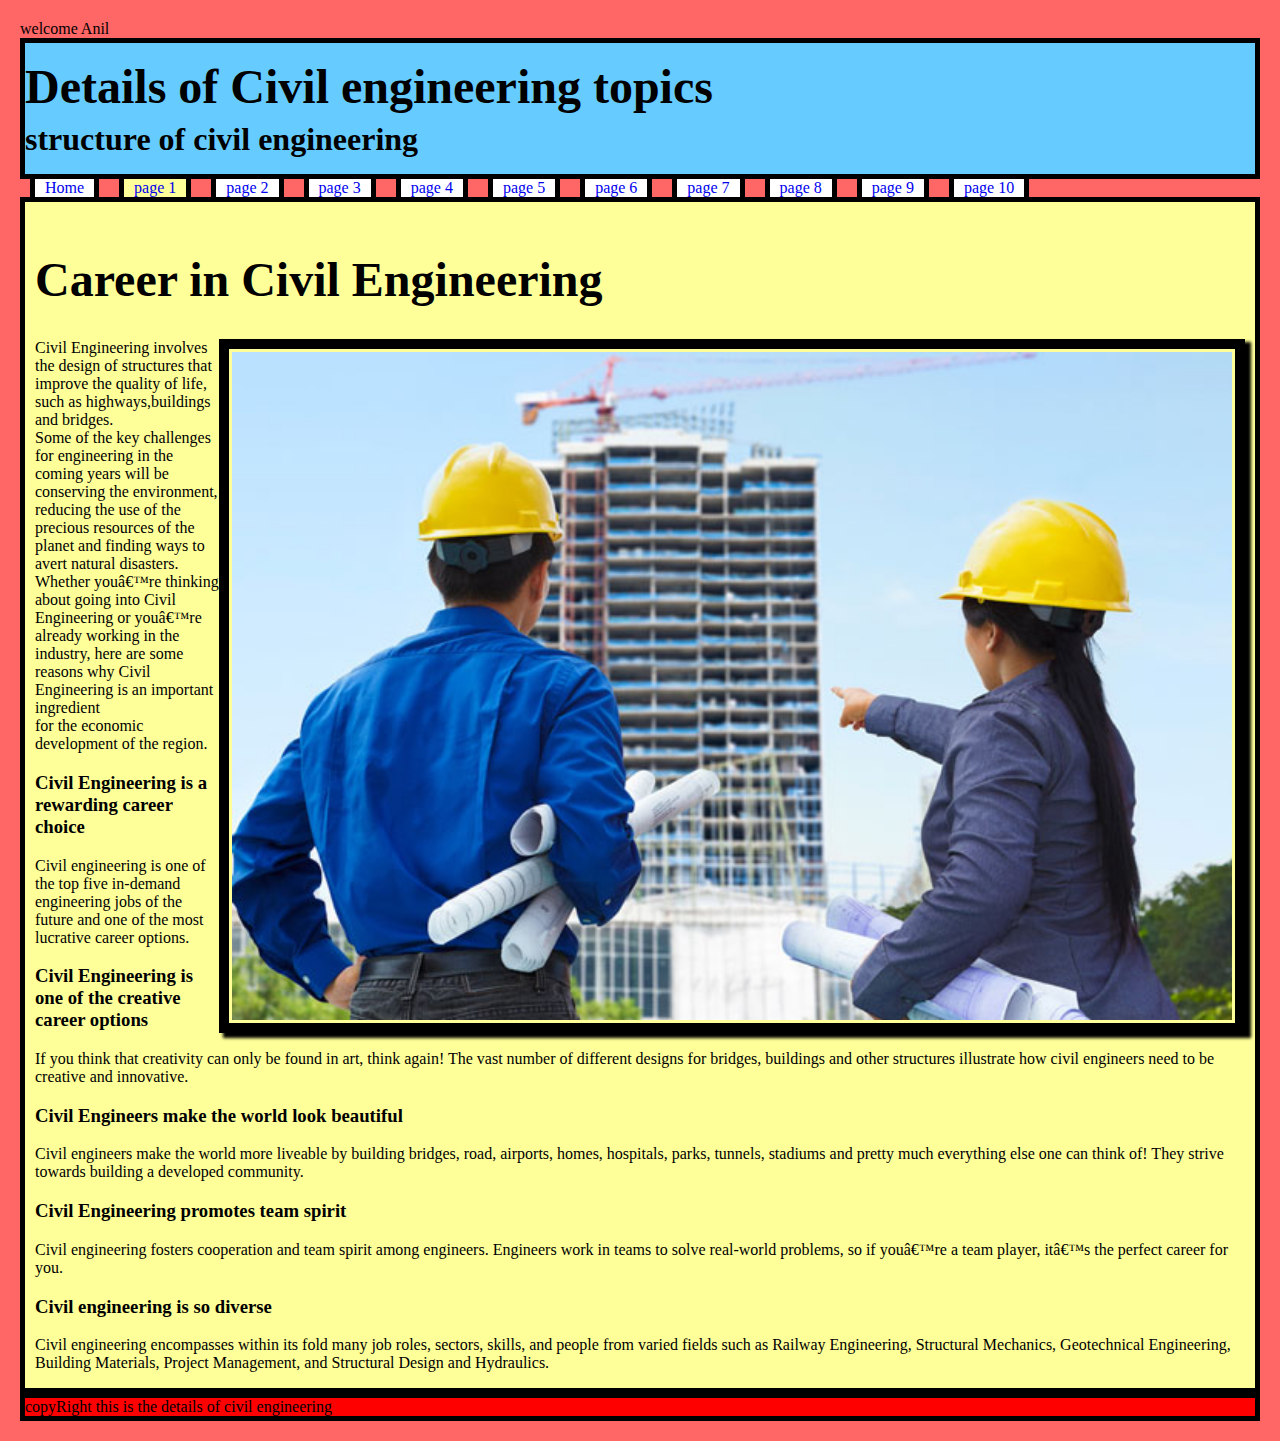
<file: p1.html>
<!DOCTYPE html>
<html lang="en">


<head>
    <meta charset : "UTF-8">
<tittle>welcome Anil</tittle>

<link rel="stylesheet" type="text/css" href="styles.css" media="screen" >
</head>



<body>
     <header>


         <h1> Details of Civil engineering topics </h1>
           <h2> structure of civil engineering   </h2>


</header>
<div class="nav">
<ul>
   <li><a href="index.html">Home</a></li>
   <li> <a class="active" href="p1.html">page 1</a></li>
  <li> <a href="p2.html">page 2 </a></li>
  <li> <a href="p3.html">page 3 </a></li>
 <li><a href="p4.html">page 4</a></li>
  <li><a href="p5.html">page 5 </a></li>
  <li><a href="p6.html">page 6 </a></li>
   <li><a href="p7.html">page 7 </a></li>
<li><a href="p8.html">page 8 </a></li>
  <li><a href="p9.html">page 9 </a></li>
 <li><a href="p10.html">page 10 </a></li>







</ul>


</div>

      <div class="content">
     <article>
<br>
       <h1>Career in Civil Engineering</h1>
     <p><img src="Civil-Engineer (1).jpg" width="1000" depth="1000">
Civil Engineering involves the design of structures that improve
the quality of life, such as highways,buildings and bridges.<br> Some of the
 key challenges for engineering in the coming years will be conserving
the environment, reducing the use of the<br> precious resources of the planet
and finding ways to avert natural disasters.
Whether you’re thinking about going into Civil<br> Engineering or
 you’re already working in the industry, here are some reasons why
 Civil Engineering is an important ingredient<br> for the economic development
 of the region.</p>

<h3>Civil Engineering is a rewarding career choice</h3>
 <p>Civil engineering is one of the top five in-demand engineering jobs of the
future and one of the most lucrative career options. </p>

<h3>Civil Engineering is one of the creative career options</h3>
 <p>If you think that creativity can only be found in art, think again!
 The vast number of different designs for bridges, buildings and other
 structures illustrate how civil engineers need to be creative and innovative.</p>


<h3>Civil Engineers make the world look beautiful</h3>
 <p>Civil engineers make the world more liveable by building bridges, road,
 airports, homes, hospitals, parks, tunnels, stadiums and pretty much
 everything else one can think of! They strive towards building a developed
community. </p>

<h3>Civil Engineering promotes team spirit</h3>
 <p>Civil engineering fosters cooperation and team spirit among engineers.
 Engineers work in teams to solve real-world problems, so if you’re a
team player, it’s the perfect career for you. </p>

<h3>Civil engineering is so diverse</h3>
 <p>Civil engineering encompasses within its fold many job roles, sectors,
skills, and people from varied fields such as Railway Engineering, Structural
Mechanics, Geotechnical Engineering, Building Materials, Project Management,
and Structural Design and Hydraulics. </p>

    </article>
</div>
     <div class="footer">copyRight this is the details of civil engineering</div>



</body>
</html>
</file>
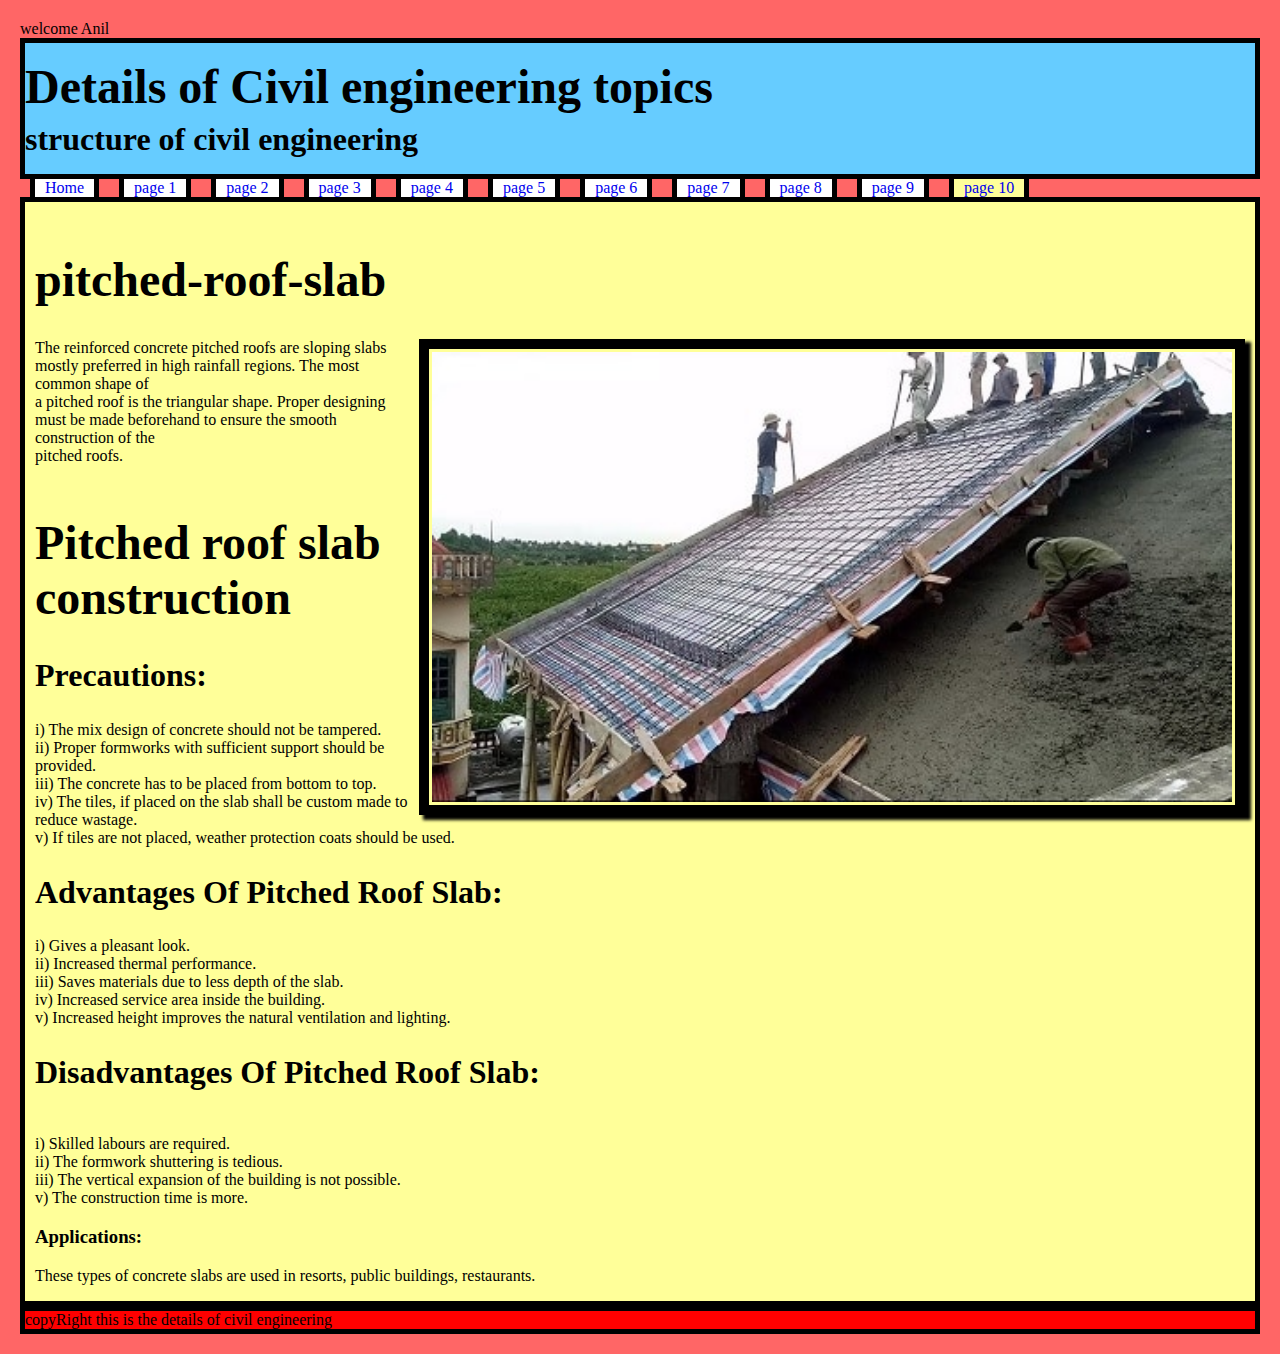
<file: p10.html>
<!DOCTYPE html>
<html lang="en">


<head>
<meta charset : "UTF-8">
<tittle>welcome Anil</tittle>

<link rel="stylesheet" type="text/css" href="styles.css" media="all" >
</head>



<body>
     <header>


         <h1> Details of Civil engineering topics </h1>
           <h2> structure of civil engineering   </h2>


</header>
<div class="nav">
<ul>
   <li><a href="index.html">Home</a></li>
   <li> <a href="p1.html">page 1</a></li>
  <li> <a href="p2.html">page 2 </a></li>
  <li> <a href="p3.html">page 3 </a></li>
  <li><a href="p4.html">page 4</a></li>
  <li><a href="p5.html">page 5 </a></li>
  <li><a href="p6.html">page 6 </a></li>
  <li><a href="p7.html">page 7 </a></li>
  <li><a href="p8.html">page 8 </a></li>
  <li><a href="p9.html">page 9 </a></li>
  <li><a class="active" href="p10.html">page 10 </a></li>







</ul>


</div>

      <div class="content">
     <article>
<br>
       <h1>pitched-roof-slab</h1>
     <p>
<img src="pitched-roof-slab.jpg" width="800" depth="800">
The reinforced concrete pitched roofs are sloping slabs mostly preferred in high rainfall regions. The most common shape of<br>
 a pitched roof is the triangular shape. Proper designing must be made beforehand to ensure the smooth construction of the<br>
 pitched roofs.<br>
<br>


<h1>Pitched roof slab construction</h1>
<h2>Precautions:</h2>
i) The mix design of concrete should not be tampered.<br>
ii) Proper formworks with sufficient support should be provided.<br>
iii) The concrete has to be placed from bottom to top.<br>
iv) The tiles, if placed on the slab shall be custom made to reduce wastage.<br>
v) If tiles are not placed, weather protection coats should be used.<br>
<h2>Advantages Of Pitched Roof Slab:</h2>
i) Gives a pleasant look.<br>
ii) Increased thermal performance.<br>
iii) Saves materials due to less depth of the slab.<br>
iv) Increased service area inside the building.<br>
v) Increased height improves the natural ventilation and lighting.<br>
<h2>Disadvantages Of Pitched Roof Slab:</h2><br>
i) Skilled labours are required.<br>
ii) The formwork shuttering is tedious.<br>
iii) The vertical expansion of the building is not possible.<br>
v) The construction time is more.<br>
<h3>Applications:</h3>

These types of concrete slabs are used in resorts, public buildings, restaurants.


</p>


    </article>
</div>
       <div class="footer">copyRight this is the details of civil engineering</div>



</body>
</html>
</file>
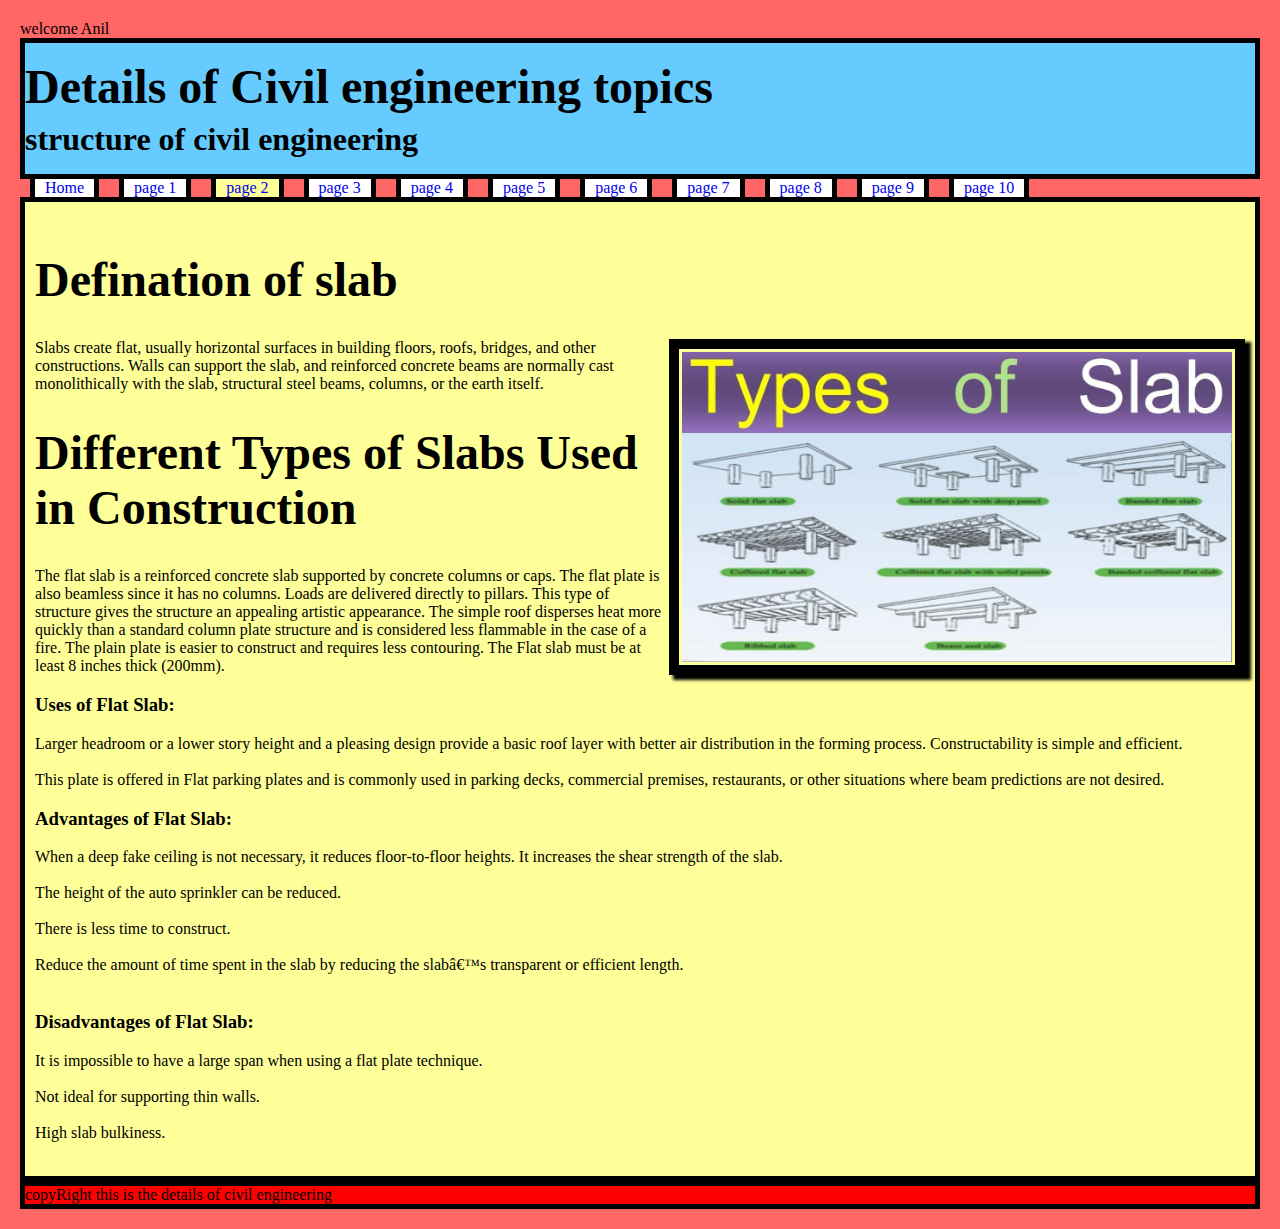
<file: p2.html>
<!DOCTYPE html>
<html lang="en">


<head>
<meta charset : "UTF-8"
<tittle>welcome Anil</tittle>

<link rel="stylesheet" type="text/css" href="styles.css" media="screen" >
</head>



<body>
     <header>


         <h1> Details of Civil engineering topics </h1>
           <h2> structure of civil engineering   </h2>


</header>
<div class="nav">
<ul>
   <li><a href="index.html">Home</a></li>
   <li> <a href="p1.html">page 1</a></li>
  <li> <a class="active"  href="p2.html">page 2 </a></li>
  <li> <a href="p3.html">page 3 </a></li>
  <li><a href="p4.html">page 4</a></li>
  <li><a href="p5.html">page 5 </a></li>
  <li><a href="p6.html">page 6 </a></li>
   <li><a href="p7.html">page 7 </a></li>
<li><a href="p8.html">page 8 </a></li>
  <li><a href="p9.html">page 9 </a></li>
 <li><a href="p10.html">page 10 </a></li>







</ul>


</div>

      <div class="content">
     <article>
<br>
       <h1>Defination of slab</h1>
     <p>
  <img src="maxresdefault.jpg" alt="balla anil" width="550" depth="450">
Slabs create flat, usually horizontal surfaces in building floors,
roofs, bridges, and other constructions. Walls can support the slab, and
reinforced concrete beams are normally cast monolithically with the slab,
 structural steel beams, columns, or the earth itself.</p>
  <h1>Different Types of Slabs Used in Construction</h1>
  <p>The flat slab is a reinforced concrete slab supported by concrete
 columns or caps. The flat plate is also beamless since it has no columns.
 Loads are delivered directly to pillars. This type of structure gives the
structure an appealing artistic appearance. The simple roof disperses heat
more quickly than a standard column plate structure and is considered less
flammable in the case of a fire. The plain plate is easier to construct and
requires less contouring.
The Flat slab must be at least 8 inches thick (200mm).</p>
<h3>Uses of Flat Slab:</h3>
<p>Larger headroom or a lower story height and a pleasing design provide a
basic roof layer with better air distribution in the forming process.
 Constructability is simple and efficient.<br>
<br>
This plate is offered in Flat
 parking plates and is commonly used in parking decks, commercial premises,
 restaurants, or other situations where beam predictions are not desired.<br>
<h3>Advantages of Flat Slab:</h3>
When a deep fake ceiling is not necessary, it reduces floor-to-floor heights.
It increases the shear strength of the slab.<br>
<br>
The height of the auto sprinkler can be reduced.<br>
<br>
There is less time to construct.<br>
<br>
Reduce the amount of time spent in the slab by reducing the slab’s transparent or efficient length.<br>
<br>
<h3>Disadvantages of Flat Slab:</h3>
It is impossible to have a large span when using a flat plate technique.<br>
<br>
Not ideal for supporting thin walls.<br>
<br>
High slab bulkiness.</p><br>

    </article>
</div>
       <div class="footer">copyRight this is the details of civil engineering</div>



</body>
</html>
</body>
</html>
</file>
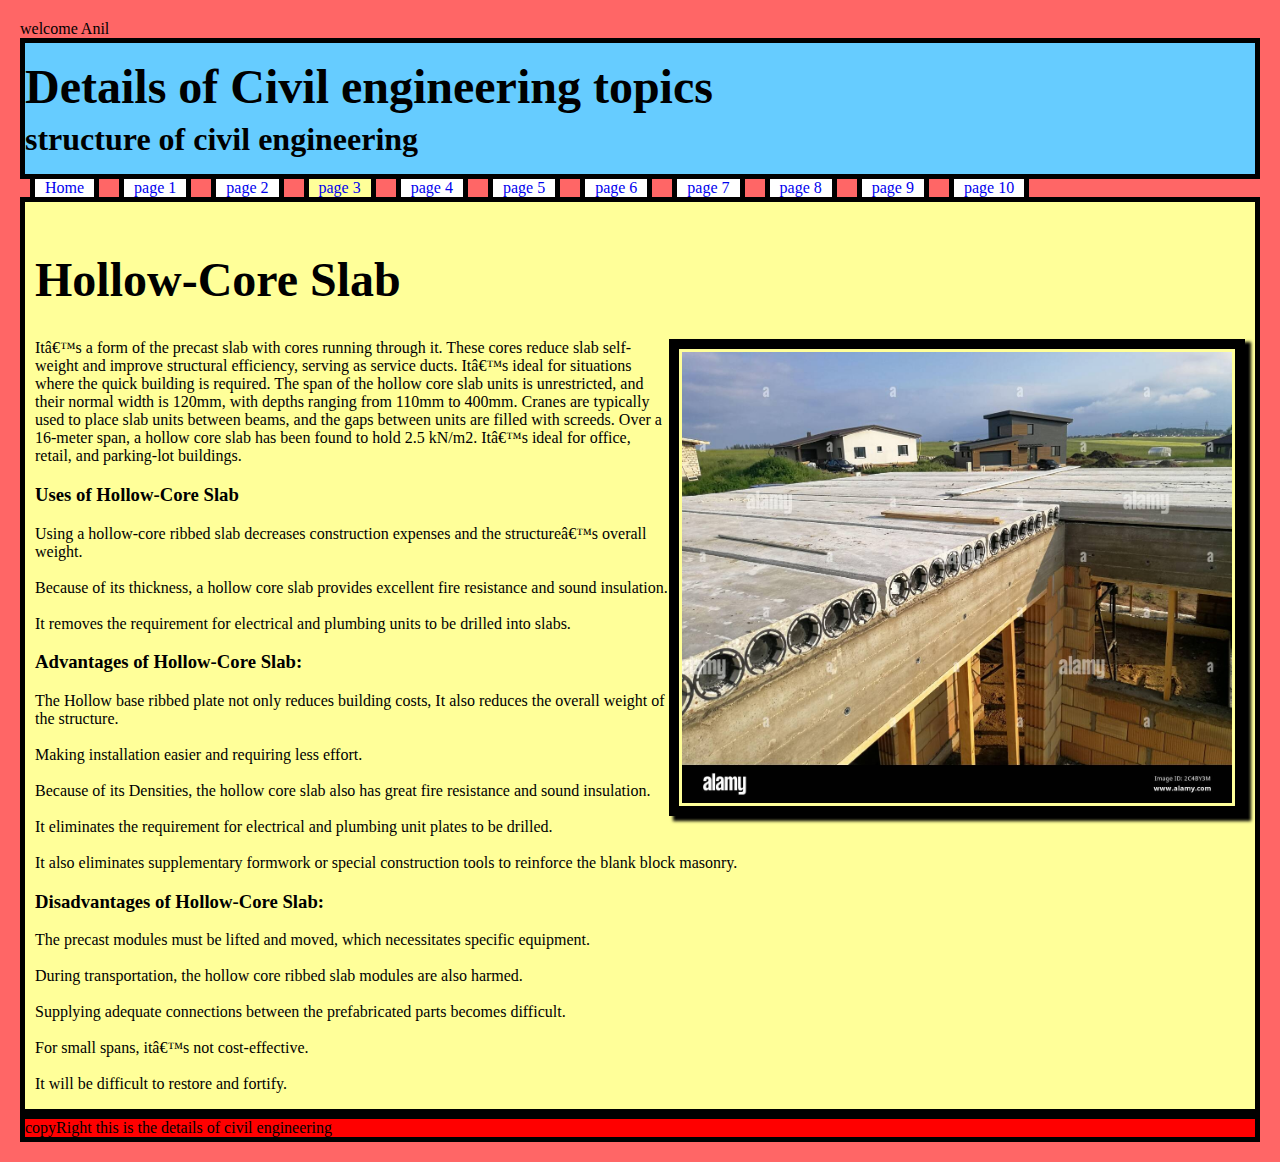
<file: p3.html>
<!DOCTYPE html>
<html LANG="en">


<head>
<meta charset : "UTF-8">
<tittle>welcome Anil</tittle>

<link rel="stylesheet" type="text/css" href="styles.css" media="screen" >
</head>



<body>
     <header>


         <h1> Details of Civil engineering topics </h1>
           <h2> structure of civil engineering   </h2>


</header>
<div class="nav">
<ul>
   <li><a href="index.html">Home</a></li>
   <li> <a href="p1.html">page 1</a></li>
  <li> <a href="p2.html">page 2 </a></li>
  <li> <a class="active" href="p3.html">page 3 </a></li>
   <li><a href="p4.html">page 4</a></li>
  <li><a href="p5.html">page 5 </a></li>
  <li><a href="p6.html">page 6 </a></li>
   <li><a href="p7.html">page 7 </a></li>

<li><a href="p8.html">page 8 </a></li>
  <li><a href="p9.html">page 9 </a></li>
 <li><a href="p10.html">page 10 </a></li>





</ul>


</div>

      <div class="content">
     <article>
<br>
       <h1>Hollow-Core Slab</h1>
     <p>

<img src="concrete-hollow-core-slabs-close-up-at-constructions-site-construction-industry-concept-2C4BY3M.jpg" alt="king"  width="550"  depth"500">

It’s a form of the precast slab with cores running through it. These cores reduce slab self-weight and improve structural efficiency, serving as service ducts. It’s ideal for situations where the quick building is required. The span of the hollow core slab units is unrestricted, and their normal width is 120mm, with depths ranging from 110mm to 400mm.

Cranes are typically used to place slab units between beams, and the gaps between units are filled with screeds. Over a 16-meter span, a hollow core slab has been found to hold 2.5 kN/m2. It’s ideal for office, retail, and parking-lot buildings.

<h3>Uses of Hollow-Core Slab</h3>
Using a hollow-core ribbed slab decreases construction expenses and the
structure’s overall weight.<br>
<br>
Because of its thickness, a hollow core slab
provides excellent fire resistance and sound insulation.<br>
<br>
 It removes the
requirement for electrical and plumbing units to be drilled into slabs.

<h3>Advantages of Hollow-Core Slab:</h3>
The Hollow base ribbed plate not only reduces building costs,
It also reduces the overall weight of the structure.<br>
<br>
Making installation easier and requiring less effort.<br>
<br>
Because of its Densities, the hollow core slab also has great fire
resistance and sound insulation.<br>
<br>
It eliminates the requirement for electrical and plumbing unit plates
 to be drilled.<br>
<br>
It also eliminates supplementary formwork or special construction tools to reinforce the blank block masonry.
<h3>Disadvantages of Hollow-Core Slab:</h3>
The precast modules must be lifted and moved, which necessitates specific
equipment.<br>
<br>
During transportation, the hollow core ribbed slab modules are also harmed.<br>
<br>
Supplying adequate connections between the prefabricated parts becomes difficult.<br>
<br>
For small spans, it’s not cost-effective.<br>
<br>
It will be difficult to restore and fortify.</p>


    </article>
</div>
       <div class="footer">copyRight this is the details of civil engineering</div>



</body>
</html>
</file>
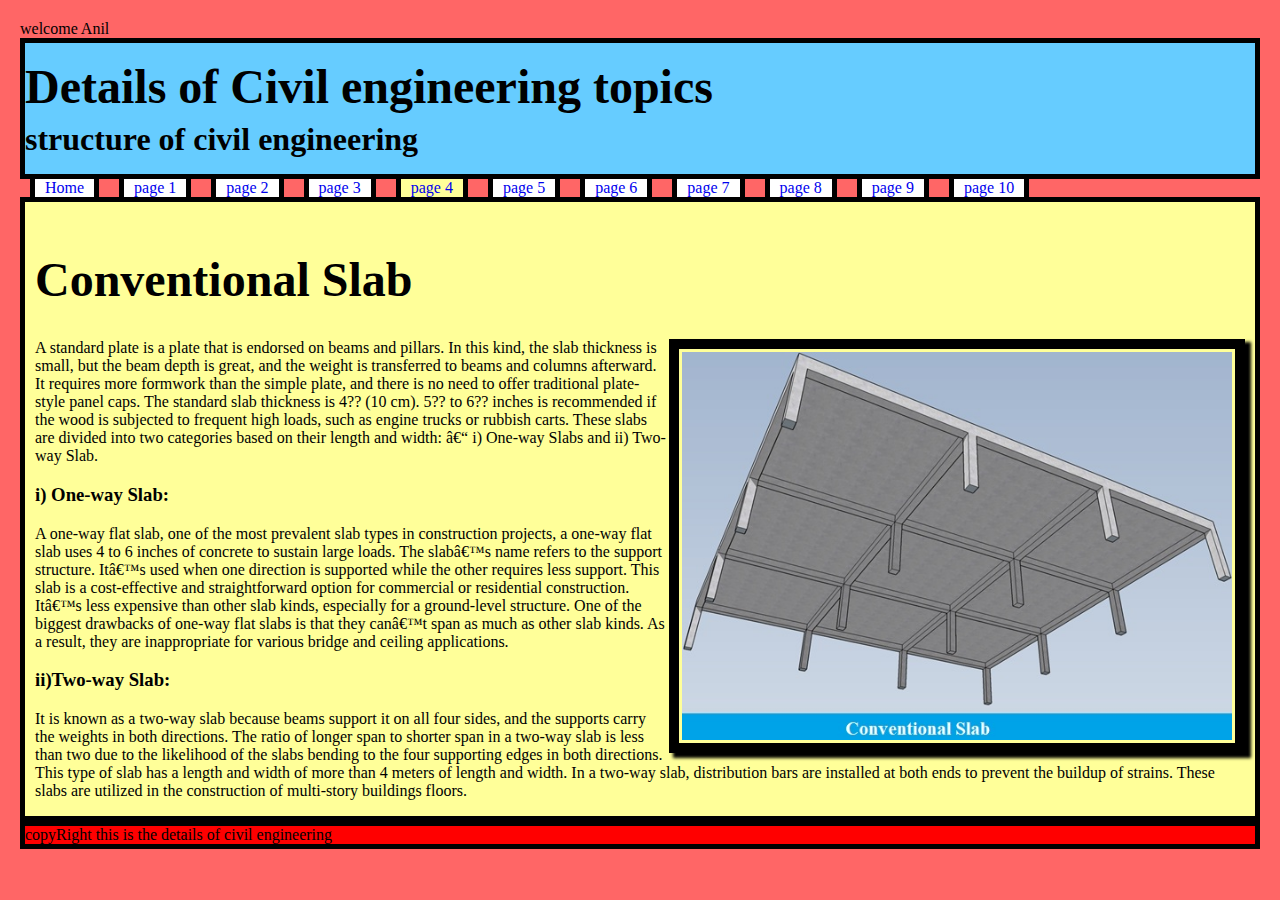
<file: p4.html>
<!DOCTYPE html>
<html lang="en">


<head>
<meta charset : "UTF-8">
<tittle>welcome Anil</tittle>

<link rel="stylesheet" type="text/css" href="styles.css" media="screen" >
</head>



<body>
     <header>


         <h1> Details of Civil engineering topics </h1>
           <h2> structure of civil engineering   </h2>


</header>
<div class="nav">
<ul>
   <li><a href="index.html">Home</a></li>
   <li> <a href="p1.html">page 1</a></li>
  <li> <a href="p2.html">page 2 </a></li>
  <li> <a href="p3.html">page 3 </a></li>
   <li><a class="active"  href="p4.html">page 4</a></li>
  <li><a href="p5.html">page 5 </a></li>
  <li><a href="p6.html">page 6 </a></li>
   <li><a href="p7.html">page 7 </a></li>
   <li><a href="p8.html">page 8 </a></li>
  <li><a href="p9.html">page 9 </a></li>
 <li><a href="p10.html">page 10 </a></li>






</ul>


</div>

      <div class="content">
     <article>
<br>
       <h1>Conventional Slab</h1>
     <p>
<img src="Conventional-Slab.jpg" width="550" depth="500">

A standard plate is a plate that is endorsed on beams and pillars. In this kind, the slab thickness is small, but the beam depth is great, and the weight is transferred to beams and columns afterward. It requires more formwork than the simple plate, and there is no need to offer traditional plate-style panel caps.
The standard slab thickness is 4?? (10 cm). 5?? to 6?? inches is recommended if the wood is subjected to frequent high loads, such as engine trucks or rubbish carts. These slabs are divided into two categories based on their length and width: – i) One-way Slabs and ii) Two-way Slab.

<h3>i) One-way Slab:</h3>
A one-way flat slab, one of the most prevalent slab types in construction projects, a one-way flat slab uses 4 to 6 inches of concrete to sustain large loads. The slab’s name refers to the support structure. It’s used when one direction is supported while the other requires less support.
This slab is a cost-effective and straightforward option for commercial or residential construction. It’s less expensive than other slab kinds, especially for a ground-level structure. One of the biggest drawbacks of one-way flat slabs is that they can’t span as much as other slab kinds. As a result, they are inappropriate for various bridge and ceiling applications.

<h3>ii)Two-way Slab:</h3>
It is known as a two-way slab because beams support it on all four sides, and the supports carry the weights in both directions. The ratio of longer span to shorter span in a two-way slab is less than two due to the likelihood of the slabs bending to the four supporting edges in both directions.
This type of slab has a length and width of more than 4 meters of length and width. In a two-way slab, distribution bars are installed at both ends to prevent the buildup of strains. These slabs are utilized in the construction of multi-story buildings floors.

</p>


    </article>
</div>
       <div class="footer">copyRight this is the details of civil engineering</div>



</body>
</html>
</file>
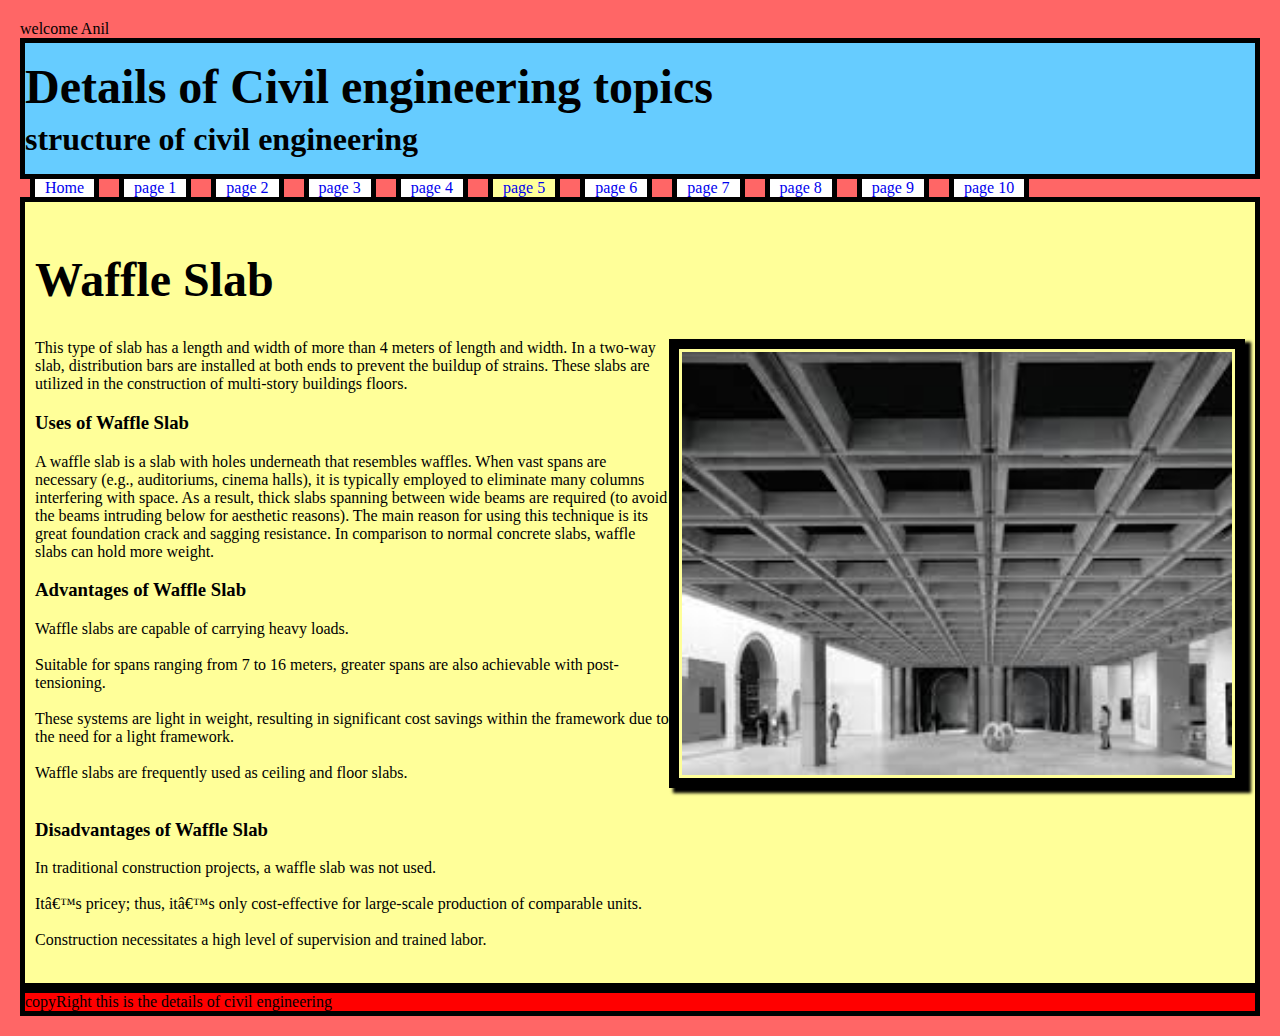
<file: p5.html>
<!DOCTYPE html>
<html lang="en">


<head>
<meta charset : "UTF-8">
<tittle>welcome Anil</tittle>

<link rel="stylesheet" type="text/css" href="styles.css" media="screen" >
</head>



<body>
     <header>


         <h1> Details of Civil engineering topics </h1>
           <h2> structure of civil engineering   </h2>


</header>
<div class="nav">
<ul>
   <li><a href="index.html">Home</a></li>
   <li> <a href="p1.html">page 1</a></li>
  <li> <a href="p2.html">page 2 </a></li>
  <li> <a href="p3.html">page 3 </a></li>
  <li><a href="p4.html">page 4</a></li>
  <li><a class="active" href="p5.html">page 5 </a></li>
  <li><a href="p6.html">page 6 </a></li>
   <li><a href="p7.html">page 7 </a></li>
<li><a href="p8.html">page 8 </a></li>
  <li><a href="p9.html">page 9 </a></li>
 <li><a href="p10.html">page 10 </a></li>







</ul>


</div>

      <div class="content">
     <article>
<br>
       <h1>Waffle Slab</h1>
     <p>
<img src="Fig-4-Waffle-Slab.jpg" width="550" depth="500">
This type of slab has a length and width of more than 4 meters of length and width. In a two-way slab, distribution bars are installed at both ends to prevent the buildup of strains. These slabs are utilized in the construction of multi-story buildings floors.

<h3>Uses of Waffle Slab</h3>
A waffle slab is a slab with holes underneath that resembles waffles. When vast spans are necessary (e.g., auditoriums, cinema halls), it is typically employed to eliminate many columns interfering with space. As a result, thick slabs spanning between wide beams are required (to avoid the beams intruding below for aesthetic reasons). The main reason for using this technique is its great foundation crack and sagging resistance. In comparison to normal concrete slabs, waffle slabs can hold more weight.

<h3>Advantages of Waffle Slab</h3>
Waffle slabs are capable of carrying heavy loads.<br>
<br>
Suitable for spans ranging from 7 to 16 meters, greater spans are also
achievable with post-tensioning.<br>
<br>

These systems are light in weight, resulting in significant cost savings
 within the framework due to the need for a light framework.<br>
<br>
Waffle slabs are frequently used as ceiling and floor slabs.<br>
<br>
<h3>Disadvantages of Waffle Slab</h3>
In traditional construction projects, a waffle slab was not used.<br>
<br>
It’s pricey; thus, it’s only cost-effective for large-scale production of comparable units.<br>
<br>
Construction necessitates a high level of supervision and trained labor.</p><br>


    </article>
</div>
       <div class="footer">copyRight this is the details of civil engineering</div>



</body>
</html>
</file>
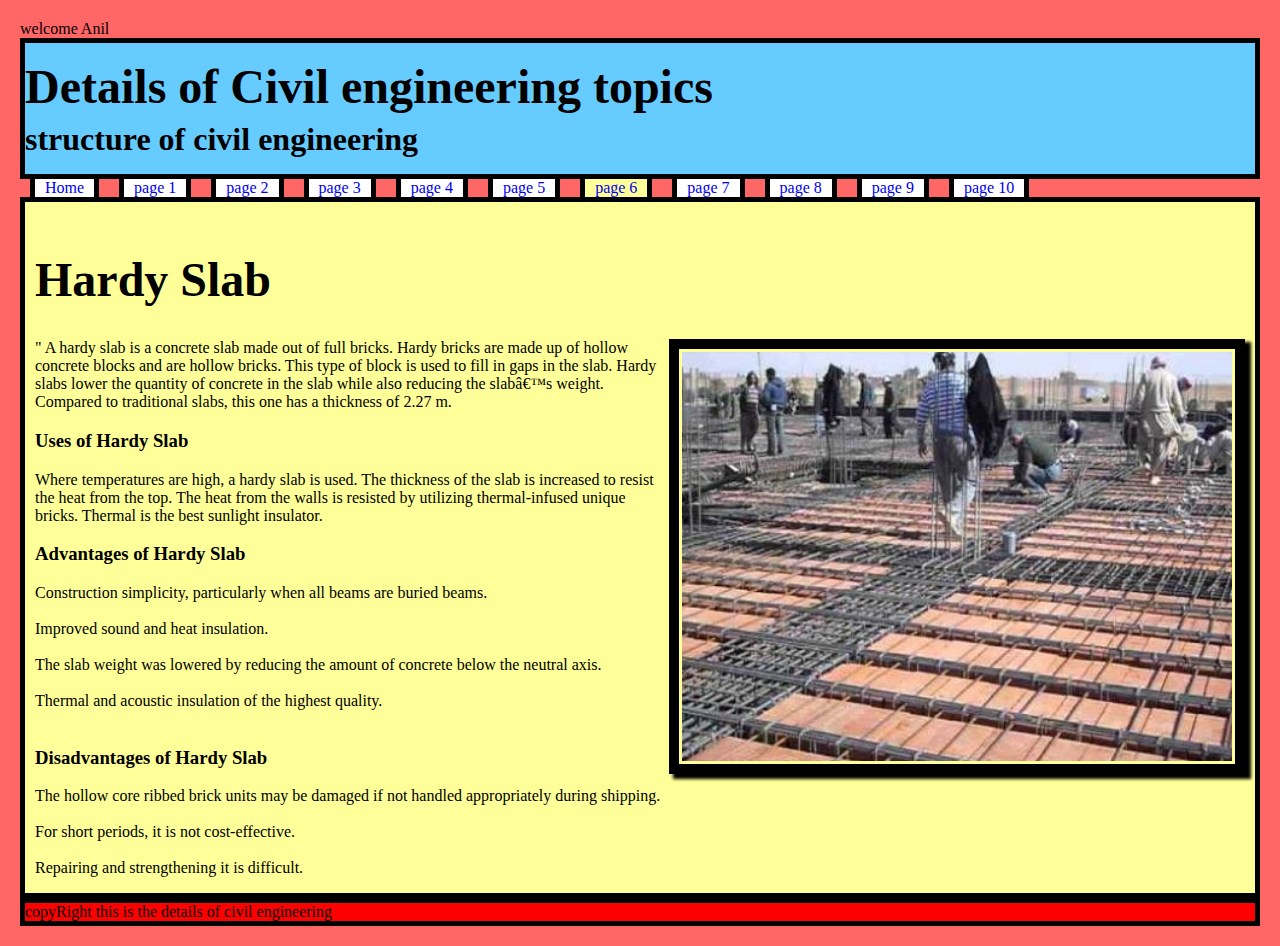
<file: p6.html>
<!DOCTYPE html>
<html lang="en">


<head>
<meta charset : "UTF-8">
<tittle>welcome Anil</tittle>

<link rel="stylesheet" type="text/css" href="styles.css" media="screen" >
</head>



<body>
     <header>


         <h1> Details of Civil engineering topics </h1>
           <h2> structure of civil engineering   </h2>


</header>
<div class="nav">
<ul>
   <li><a href="index.html">Home</a></li>
   <li> <a href="p1.html">page 1</a></li>
  <li> <a href="p2.html">page 2 </a></li>
  <li> <a href="p3.html">page 3 </a></li>
   <li><a href="p4.html">page 4</a></li>
  <li><a href="p5.html">page 5 </a></li>
  <li><a class="active" href="p6.html">page 6 </a></li>
   <li><a href="p7.html">page 7 </a></li>
<li><a href="p8.html">page 8 </a></li>
  <li><a href="p9.html">page 9 </a></li>
 <li><a href="p10.html">page 10 </a></li>







</ul>


</div>

      <div class="content">
     <article>
<br>
       <h1>Hardy Slab</h1>
     <p>
<img src="Fig-5-Hardy-Slab.jpg" width="550" depth="500">"
A hardy slab is a concrete slab made out of full bricks. Hardy bricks are made up of hollow concrete blocks and are hollow bricks. This type of block is used to fill in gaps in the slab. Hardy slabs lower the quantity of concrete in the slab while also reducing the slab’s weight. Compared to traditional slabs, this one has a thickness of 2.27 m.


<h3>Uses of Hardy Slab</h3>
Where temperatures are high, a hardy slab is used. The thickness of the slab is increased to resist the heat from the top. The heat from the walls is resisted by utilizing thermal-infused unique bricks. Thermal is the best sunlight insulator.

<h3>Advantages of Hardy Slab</h3>
Construction simplicity, particularly when all beams are buried beams.<br>
<br>
Improved sound and heat insulation.<br>
<br>
The slab weight was lowered by reducing the amount of concrete below the
 neutral axis.<br>
<br>
Thermal and acoustic insulation of the highest quality.<br>
<br>
<h3>Disadvantages of Hardy Slab </h3>
The hollow core ribbed brick units may be damaged if not handled
 appropriately during shipping.<br>
<br>
For short periods, it is not cost-effective.<br>
<br>
Repairing and strengthening it is difficult.</p>


    </article>
</div>
       <div class="footer">copyRight this is the details of civil engineering</div>



</body>
</html>
</file>
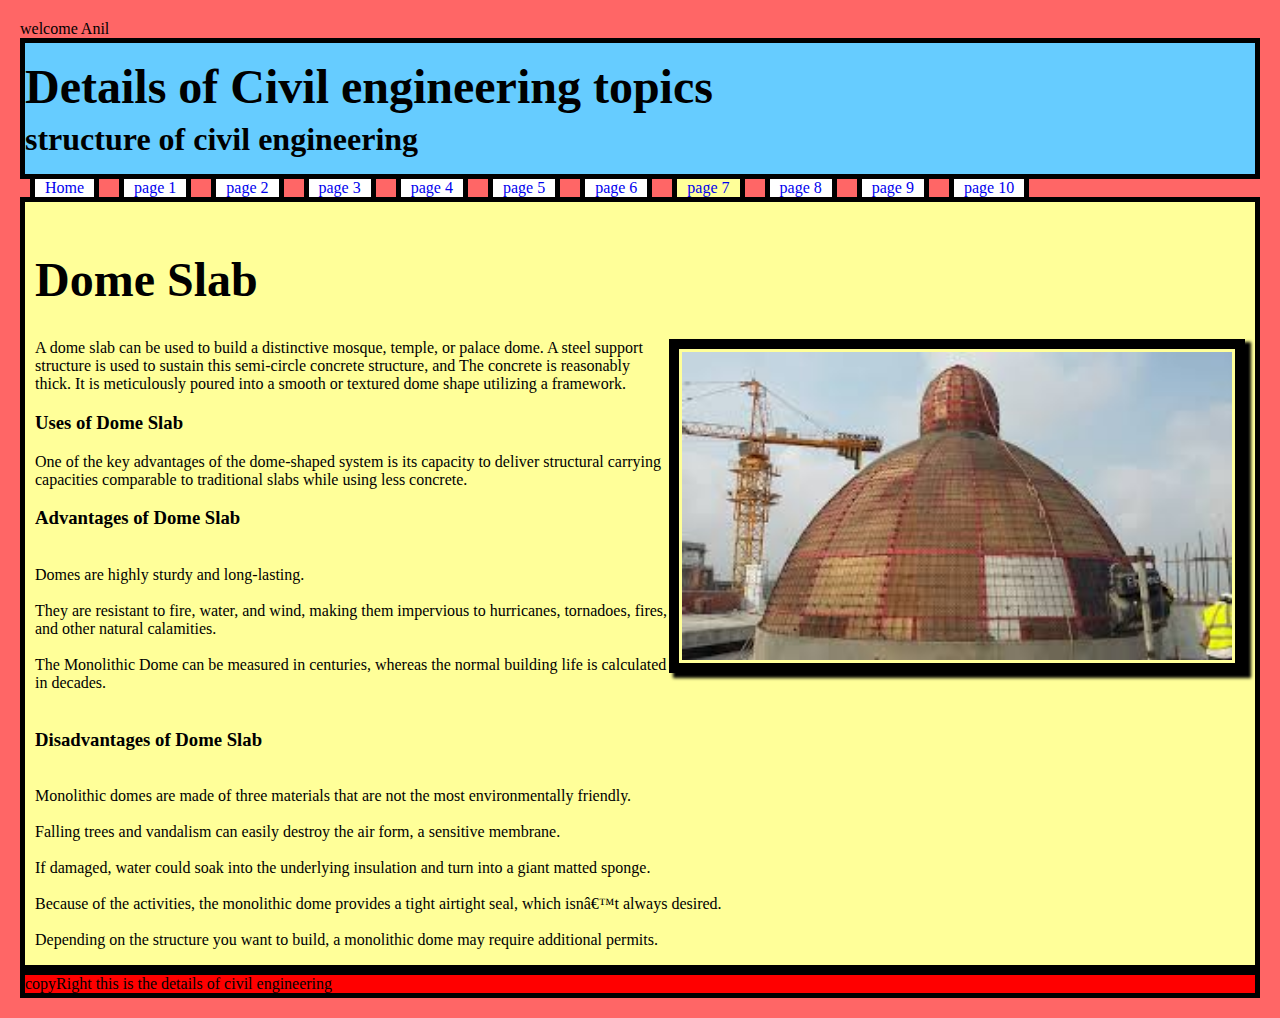
<file: p7.html>
<!DOCTYPE html>
<html lang="en">


<head>
<meta charset : "UTF-8">
<tittle>welcome Anil</tittle>

<link rel="stylesheet" type="text/css" href="styles.css" media="screen" >
</head>



<body>
     <header>


         <h1> Details of Civil engineering topics </h1>
           <h2> structure of civil engineering   </h2>


</header>
<div class="nav">
<ul>
   <li><a href="index.html">Home</a></li>
   <li> <a href="p1.html">page 1</a></li>
  <li> <a href="p2.html">page 2 </a></li>
  <li> <a href="p3.html">page 3 </a></li>
   <li><a href="p4.html">page 4</a></li>
  <li><a href="p5.html">page 5 </a></li>
  <li><a href="p6.html">page 6 </a></li>
   <li><a class="active"  href="p7.html">page 7 </a></li>
  <li><a href="p8.html">page 8 </a></li>
  <li><a href="p9.html">page 9 </a></li>
 <li><a href="p10.html">page 10 </a></li>






</ul>


</div>

      <div class="content">
     <article>
<br>
       <h1> Dome Slab</h1>
     <p>
<img src="images (1).jpg" width="550" depth="500">

A dome slab can be used to build a distinctive mosque, temple, or palace dome. A steel support structure is used to sustain this semi-circle concrete structure, and The concrete is reasonably thick. It is meticulously poured into a smooth or textured dome shape utilizing a framework.

<h3>Uses of Dome Slab</h3>
One of the key advantages of the dome-shaped system is its capacity to deliver structural carrying capacities comparable to traditional slabs while using less concrete.

<h3>Advantages of Dome Slab</h3>
<br>
Domes are highly sturdy and long-lasting.<br>
<br>
They are resistant to fire, water, and wind, making them impervious to
 hurricanes, tornadoes, fires, and other natural calamities.<br>
<br>
The Monolithic Dome can be measured in centuries, whereas the normal
 building life is calculated in decades.<br>
<br>
<h3>Disadvantages of Dome Slab</h3>
<br>
Monolithic domes are made of three materials that are not the
most environmentally friendly.<br>
<br>
Falling trees and vandalism can easily destroy the air form,
 a sensitive membrane. <br>
<br>
If damaged, water could soak into the underlying insulation and
turn into a giant matted sponge.<br>
<br>
Because of the activities, the monolithic dome provides a
 tight airtight seal, which isn’t always desired.<br>
<br>
Depending on the structure you want to build, a monolithic
dome may require additional permits.</p>


    </article>
</div>
       <div class="footer">copyRight this is the details of civil engineering</div>



</body>
</html>
</file>
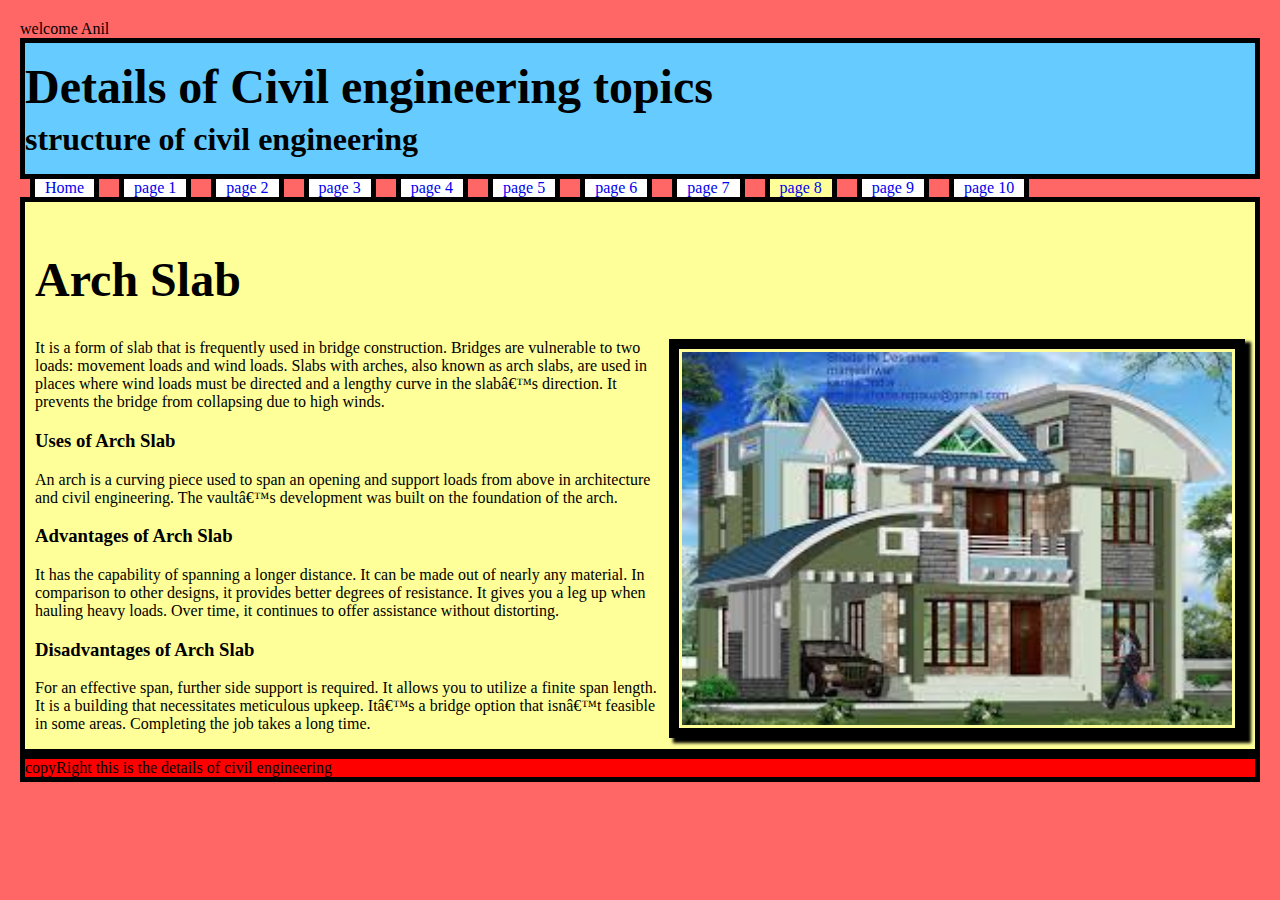
<file: p8.html>
<!DOCTYPE html>
<html lang="en">


<head>
<meta charset : "UTF-8">
<tittle>welcome Anil</tittle>

<link rel="stylesheet" type="text/css" href="styles.css" media="screen" >
</head>



<body>
     <header>


         <h1> Details of Civil engineering topics </h1>
           <h2> structure of civil engineering   </h2>


</header>
<div class="nav">
<ul>
   <li><a href="index.html">Home</a></li>
   <li> <a href="p1.html">page 1</a></li>
  <li> <a href="p2.html">page 2 </a></li>
  <li> <a href="p3.html">page 3 </a></li>
   <li><a href="p4.html">page 4</a></li>
  <li><a href="p5.html">page 5 </a></li>
  <li><a href="p6.html">page 6 </a></li>
   <li><a href="p7.html">page 7 </a></li>
<li><a class="active"  href="p8.html">page 8 </a></li>
  <li><a href="p9.html">page 9 </a></li>
 <li><a href="p10.html">page 10 </a></li>







</ul>


</div>

      <div class="content">
     <article>
<br>
       <h1>Arch Slab</h1>
     <p>
<img src="Fig-7-Arch-Slab.jpg" width="550" depth="500">

It is a form of slab that is frequently used in bridge construction. Bridges are vulnerable to two loads: movement loads and wind loads. Slabs with arches, also known as arch slabs, are used in places where wind loads must be directed and a lengthy curve in the slab’s direction. It prevents the bridge from collapsing due to high winds.


<h3>Uses of Arch Slab</h3>
An arch is a curving piece used to span an opening and support loads from above in architecture and civil engineering. The vault’s development was built on the foundation of the arch.

<h3>Advantages of Arch Slab</h3>
It has the capability of spanning a longer distance.
It can be made out of nearly any material.
In comparison to other designs, it provides better degrees of resistance.
It gives you a leg up when hauling heavy loads.
Over time, it continues to offer assistance without distorting.
<h3>Disadvantages of Arch Slab</h3>
For an effective span, further side support is required.
It allows you to utilize a finite span length.
It is a building that necessitates meticulous upkeep.
It’s a bridge option that isn’t feasible in some areas.
Completing the job takes a long time.</p>


    </article>
</div>
       <div class="footer">copyRight this is the details of civil engineering</div>



</body>
</html>
</file>
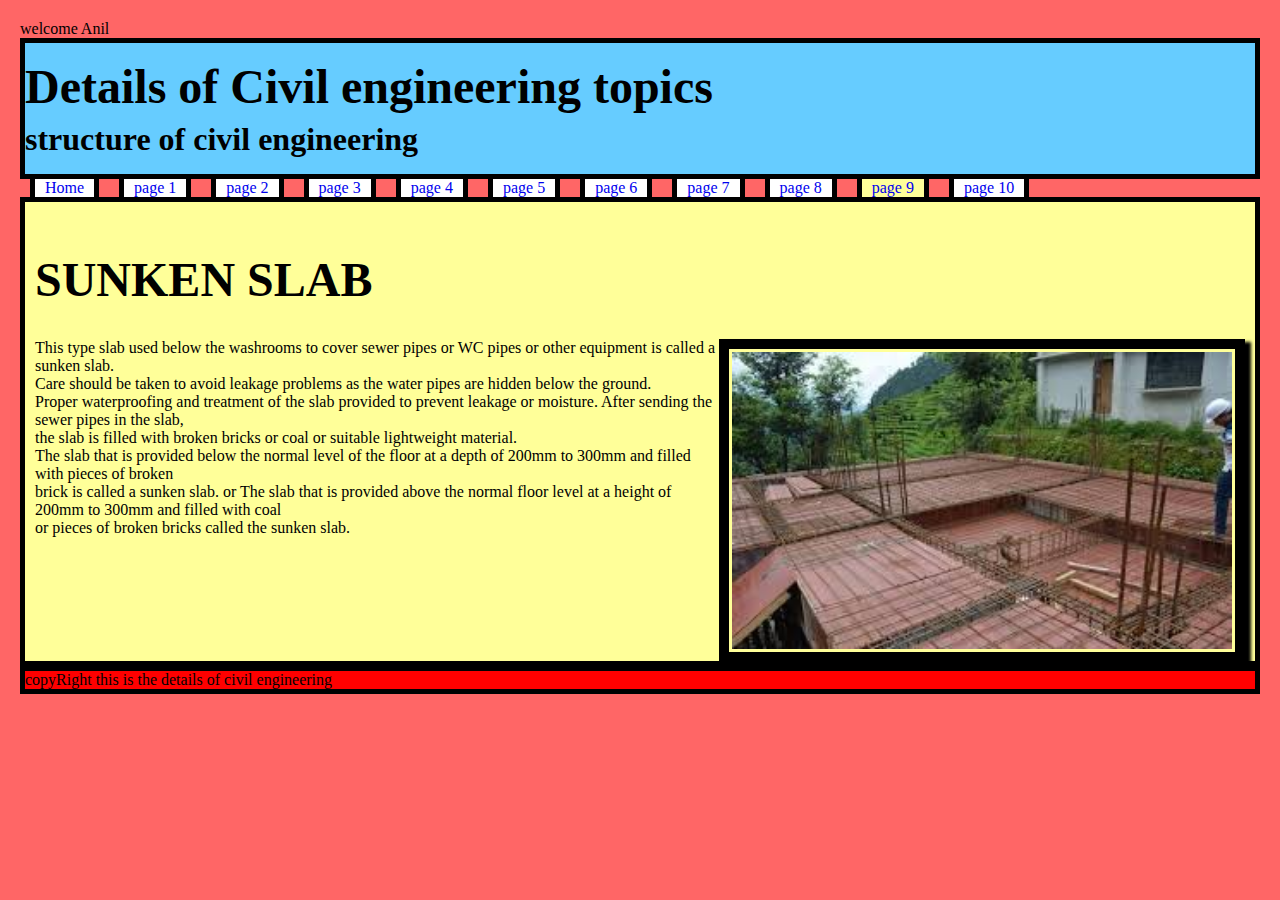
<file: p9.html>
<!DOCTYPE html>
<html lang="en">


<head>
<meta charset : "UTF-8">
<tittle>welcome Anil</tittle>

<link rel="stylesheet" type="text/css" href="styles.css" media="screen" >
</head>



<body>
     <header>


         <h1> Details of Civil engineering topics </h1>
           <h2> structure of civil engineering   </h2>


</header>
<div class="nav">
<ul>
   <li><a href="index.html">Home</a></li>
   <li> <a href="p1.html">page 1</a></li>
  <li> <a href="p2.html">page 2 </a></li>
  <li> <a href="p3.html">page 3 </a></li>
   <li><a href="p4.html">page 4</a></li>
  <li><a href="p5.html">page 5 </a></li>
  <li><a href="p6.html">page 6 </a></li>
   <li><a href="p7.html">page 7 </a></li>

  <li><a href="p8.html">page 8 </a></li>
  <li><a class="active" href="p9.html">page 9 </a></li>
 <li><a href="p10.html">page 10 </a></li>






</ul>


</div>

      <div class="content">
     <article>
<br>
       <h1>SUNKEN SLAB</h1>
     <p>
<img src="images.jpg" width="500" depth="500">
This type slab used below the washrooms to cover sewer pipes or WC pipes or other equipment is called a sunken slab. <br>
Care should be taken to avoid leakage problems as the water pipes are hidden below the ground.<br>

Proper waterproofing and treatment of the slab provided to prevent leakage or moisture. After sending the sewer pipes in the slab,<br>
 the slab is filled with broken bricks or coal or suitable lightweight material.<br>
The slab that is provided below the normal level of the floor at a depth of 200mm to 300mm and filled with pieces of broken <br>
brick is called a sunken slab.

or

The slab that is provided above the normal floor level at a height of 200mm to 300mm and filled with coal <br>
or pieces of broken bricks called the sunken slab.<br>
<br>

<br>

<br>
<br>

<br><br>





</p>



    </article>
</div>
       <div class="footer">copyRight this is the details of civil engineering</div>



</body>
</html>
</file>
<file: styles.css>
body {
font-family:times,sans-sarif;
background-color:	#ff6666;

margin:20px;
padding:0px;
display:block;
overflow=hidden;
}

img{
float:right;
}
.content img{
 box-shadow:5px 4px 3px 1px;
overflow:hidden;
padding:3px;
margin:0px;
border:10px black solid;


}
.content{
border: 5px black solid;
padding:0px 10px;
margin:0px;
background-color:#ffff99;

}
header img{
float:left;
}



header{
background-color:#66ccff;
border:5px black solid;
margin:0px;
padding:0px;
line-height:0.5;
overflow:hidden;

}
h1{
font-size:3em;

}
h2{
font-size:2em;
}

.nav li {
float:left


}

.nav li a {
padding:30px;
font-size:1em;
text-decoration:none;
background-color:white;
padding:10px;
margin:10px;
border:5px black solid;
}

.nav ul {
list-style-type:none;
background-color:#ff6666;
padding:0;
margin:0;
overflow:hidden;


}

.footer{
background-color:red;
border:5px black solid;

}
.nav li a:hover{
background:blue;
color:white;
}
.nav li a.active{
background-color:#ffff99;

}
</file>
